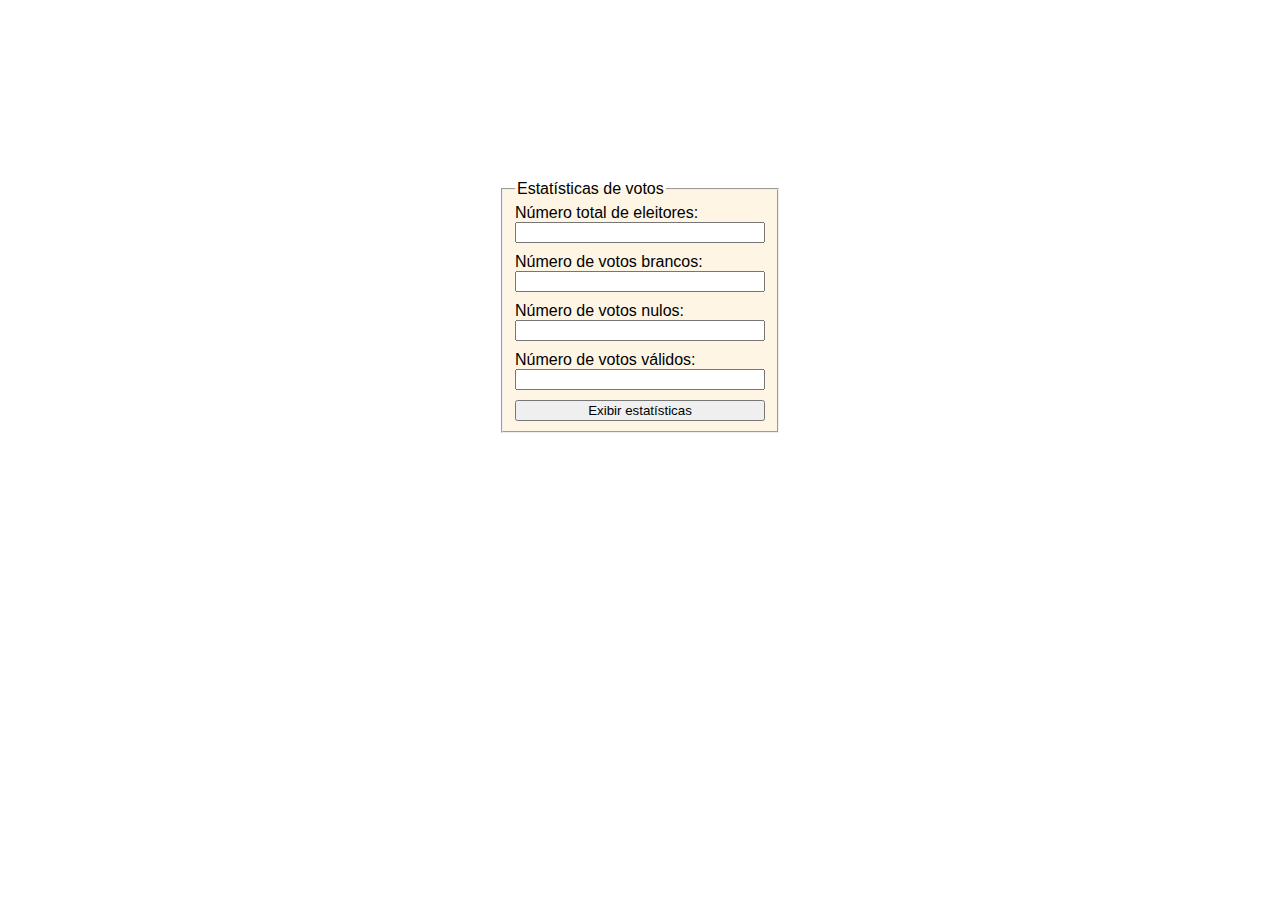
<file: EX001/index.html>
<!DOCTYPE html>
<html lang="pt_BR">
<head>
  <meta charset="UTF-8">
  <meta http-equiv="X-UA-Compatible" content="IE=edge">
  <meta name="viewport" content="width=device-width, initial-scale=1.0">
  <title>Exercício 01</title>
  <link rel="stylesheet" href="index.css">
</head>
<body>
  <form action="">
    <fieldset id="votes-fieldset">
      <legend>Estatísticas de votos</legend>
      <label for="voters-input">Número total de eleitores:</label>
      <input type="number" name="voters-input" id="voters-input">
      <label for="votes-input1">Número de votos brancos:</label>
      <input type="number" name="votes-input1" id="white-votes-input">
      <label for="votes-input2">Número de votos nulos:</label>
      <input type="number" name="votes-input2" id="null-votes-input">
      <label for="votes-input3">Número de votos válidos:</label>
      <input type="number" name="votes-input3" id="valid-votes-input">
      <button id="statistics-button" type="button">Exibir estatísticas</button>
    </fieldset>
    <fieldset id="show-statistics-area">
    </fieldset>
  </form>

  <script src="index.js"></script>
</body>
</html>
</file>
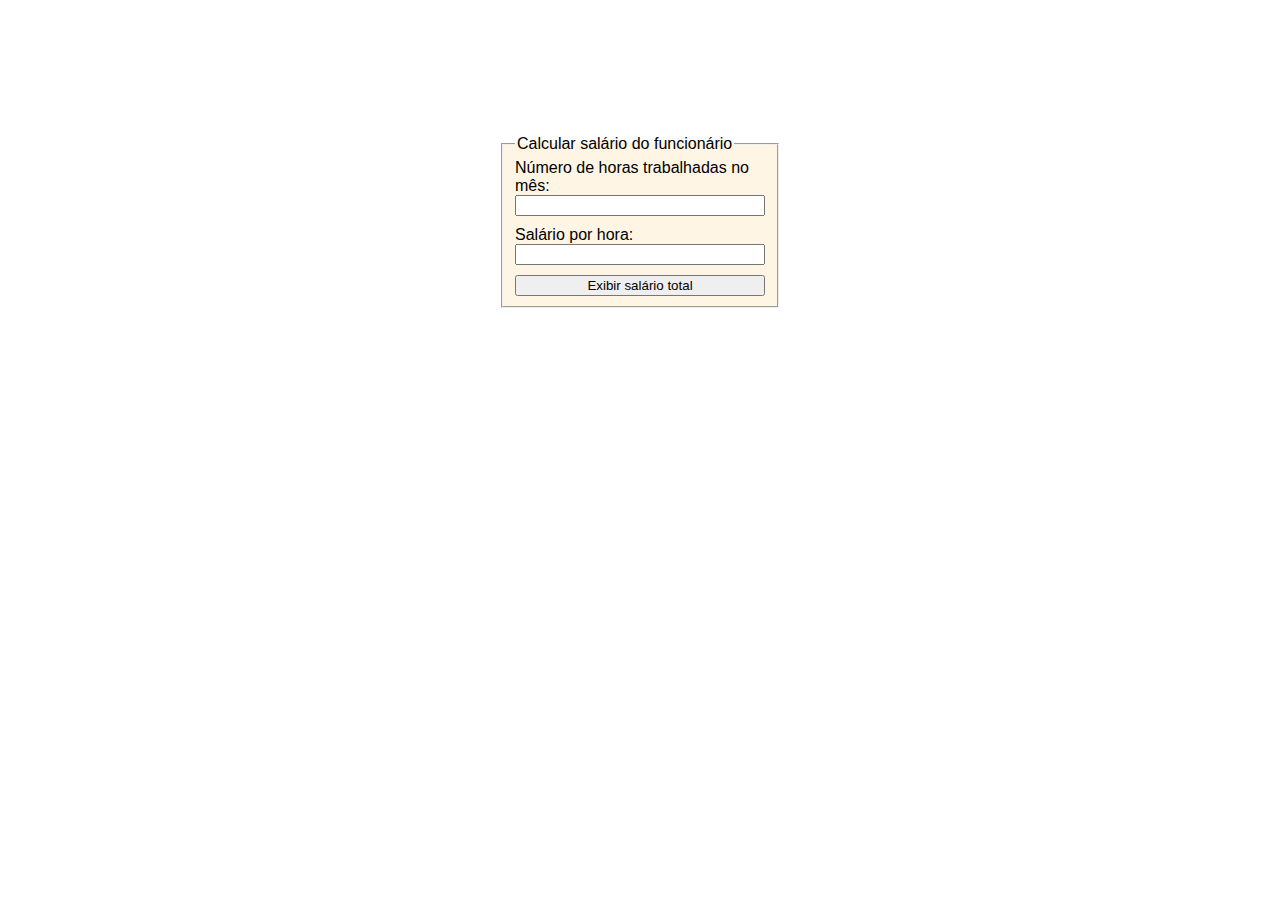
<file: EX002/index.html>
<!DOCTYPE html>
<html lang="pt_BR">
<head>
  <meta charset="UTF-8">
  <meta http-equiv="X-UA-Compatible" content="IE=edge">
  <meta name="viewport" content="width=device-width, initial-scale=1.0">
  <title>Exercício 02</title>
  <link rel="stylesheet" href="index.css">
</head>
<body>
  <form action="">
    <fieldset id="data-inputs-fieldset">
      <legend>Calcular salário do funcionário</legend>
      <label for="worked-hours-input">Número de horas trabalhadas no mês:</label>
      <input type="number" name="worked-hours-input" id="hours-input">
      <label for="hourly-wage">Salário por hora:</label>
      <input type="number" name="hourly-wage" id="wage-input">
      <button id="show-results-button" type="button">Exibir salário total</button>
    </fieldset>
    <fieldset id="show-results-area">
    </fieldset>
  </form>

  <script src="index.js"></script>
</body>
</html>
</file>
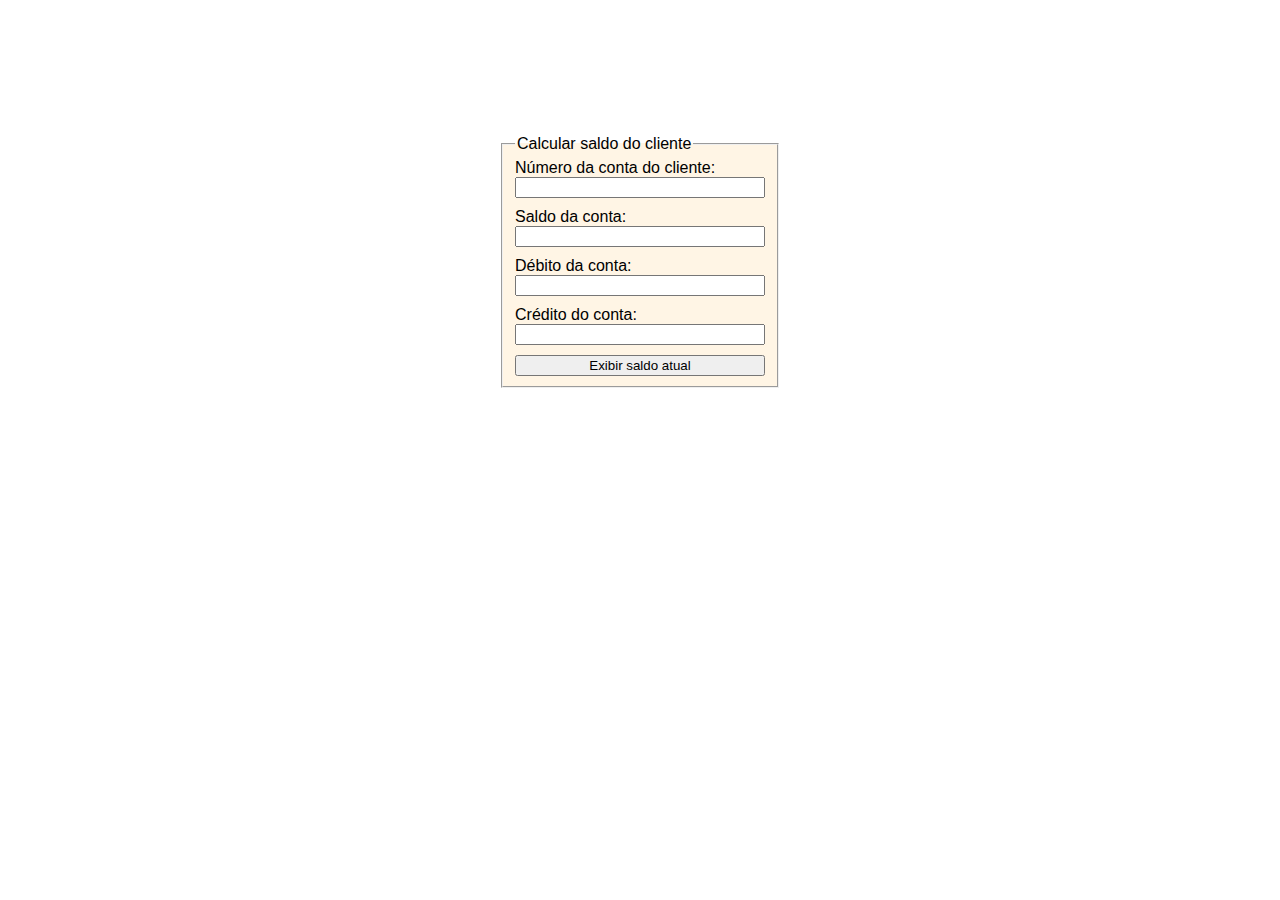
<file: EX003/index.html>
<!DOCTYPE html>
<html lang="pt_BR">
<head>
  <meta charset="UTF-8">
  <meta http-equiv="X-UA-Compatible" content="IE=edge">
  <meta name="viewport" content="width=device-width, initial-scale=1.0">
  <title>Exercício 03</title>
  <link rel="stylesheet" href="index.css">
</head>
<body>
  <form action="">
    <fieldset id="data-inputs-fieldset">
      <legend>Calcular saldo do cliente</legend>
      <label for="account-input">Número da conta do cliente:</label>
      <input type="number" name="account-input" id="client-account">
      <label for="account-balance">Saldo da conta:</label>
      <input type="number" name="account-balance" id="account-balance">
      <label for="account-debit">Débito da conta:</label>
      <input type="number" name="account-debit" id="account-debit">
      <label for="account-credit">Crédito do conta:</label>
      <input type="number" name="account-credit" id="account-credit">
      <button id="show-results-button" type="button">Exibir saldo atual</button>
    </fieldset>
    <fieldset id="show-results-area">
    </fieldset>
  </form>

  <script src="index.js"></script>
</body>
</html>
</file>
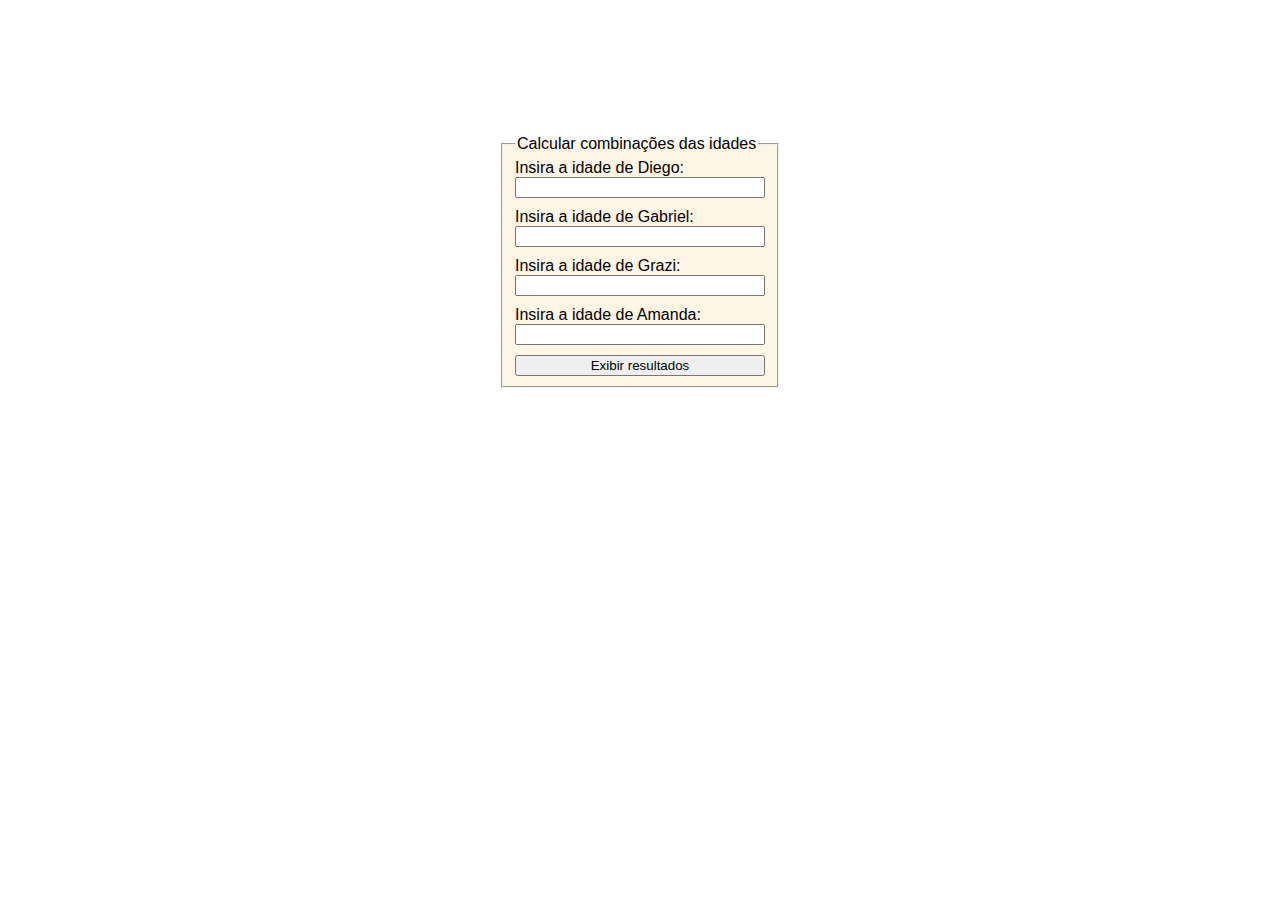
<file: EX004/index.html>
<!DOCTYPE html>
<html lang="pt_BR">
<head>
  <meta charset="UTF-8">
  <meta http-equiv="X-UA-Compatible" content="IE=edge">
  <meta name="viewport" content="width=device-width, initial-scale=1.0">
  <title>Exercício 03</title>
  <link rel="stylesheet" href="index.css">
</head>
<body>
  <form action="">
    <fieldset id="data-inputs-fieldset">
      <legend>Calcular combinações das idades</legend>
      <label for="diegos-age-input">Insira a idade de Diego:</label>
      <input type="number" name="diegos-age-input" id="diegos-age">
      <label for="gabriels-age-input">Insira a idade de Gabriel:</label>
      <input type="number" name="gabriels-age-input" id="gabriels-age">
      <label for="grazis-age-input">Insira a idade de Grazi:</label>
      <input type="number" name="grazis-age-input" id="grazis-age">
      <label for="amandas-age-input">Insira a idade de Amanda:</label>
      <input type="number" name="amandas-age-input" id="amandas-age">
      <button id="show-results-button" type="button">Exibir resultados</button>
    </fieldset>
    <fieldset id="show-results-area">
    </fieldset>
  </form>

  <script src="index.js"></script>
</body>
</html>
</file>
<file: EX001/index.css>
body {
  background-image: url('https://www.guiacampos.com/wp-content/uploads/2019/10/operarios-tarsila-1.jpg');
  background-position-x: center;
  font-family: 'Gill Sans', 'Gill Sans MT', Calibri, 'Trebuchet MS', sans-serif;
}

form {
  display: flex;
  flex-direction: column;
  align-items: center;
  margin-top: 20vh;
}

#votes-fieldset,
#show-statistics-area {
  width: 250px;
  display: flex;
  flex-direction: column;
  background-color: rgba(255, 235, 205, 0.514);
}

#votes-fieldset input {
  margin-bottom: 10px;
}

#show-statistics-area ul {
  padding-left: 25px;
}
</file>
<file: EX002/index.css>
body {
  background-image: url('https://www.guiacampos.com/wp-content/uploads/2019/10/operarios-tarsila-1.jpg');
  background-position-x: center;
  font-family: 'Gill Sans', 'Gill Sans MT', Calibri, 'Trebuchet MS', sans-serif;
}

form {
  display: flex;
  flex-direction: column;
  align-items: center;
  margin-top: 15vh;
}

#data-inputs-fieldset,
#show-results-area {
  width: 250px;
  display: flex;
  flex-direction: column;
  background-color: rgba(255, 235, 205, 0.514);
}

#data-inputs-fieldset input {
  margin-bottom: 10px;
}

#show-results-area ul {
  padding-left: 25px;
}
</file>
<file: EX003/index.css>
body {
  background-image: url('https://www.guiacampos.com/wp-content/uploads/2019/10/operarios-tarsila-1.jpg');
  background-position-x: center;
  font-family: 'Gill Sans', 'Gill Sans MT', Calibri, 'Trebuchet MS', sans-serif;
}

form {
  display: flex;
  flex-direction: column;
  align-items: center;
  margin-top: 15vh;
}

#data-inputs-fieldset,
#show-results-area {
  width: 250px;
  display: flex;
  flex-direction: column;
  background-color: rgba(255, 235, 205, 0.514);
}

#data-inputs-fieldset input {
  margin-bottom: 10px;
}

#show-results-area ul {
  padding-left: 25px;
}
</file>
<file: EX004/index.css>
body {
  background-image: url('https://www.guiacampos.com/wp-content/uploads/2019/10/operarios-tarsila-1.jpg');
  background-position-x: center;
  font-family: 'Gill Sans', 'Gill Sans MT', Calibri, 'Trebuchet MS', sans-serif;
}

form {
  display: flex;
  flex-direction: column;
  align-items: center;
  margin-top: 15vh;
}

#data-inputs-fieldset,
#show-results-area {
  width: 250px;
  display: flex;
  flex-direction: column;
  background-color: rgba(255, 235, 205, 0.514);
}

#data-inputs-fieldset input {
  margin-bottom: 10px;
}

#show-results-area ul {
  padding-left: 25px;
}
</file>
